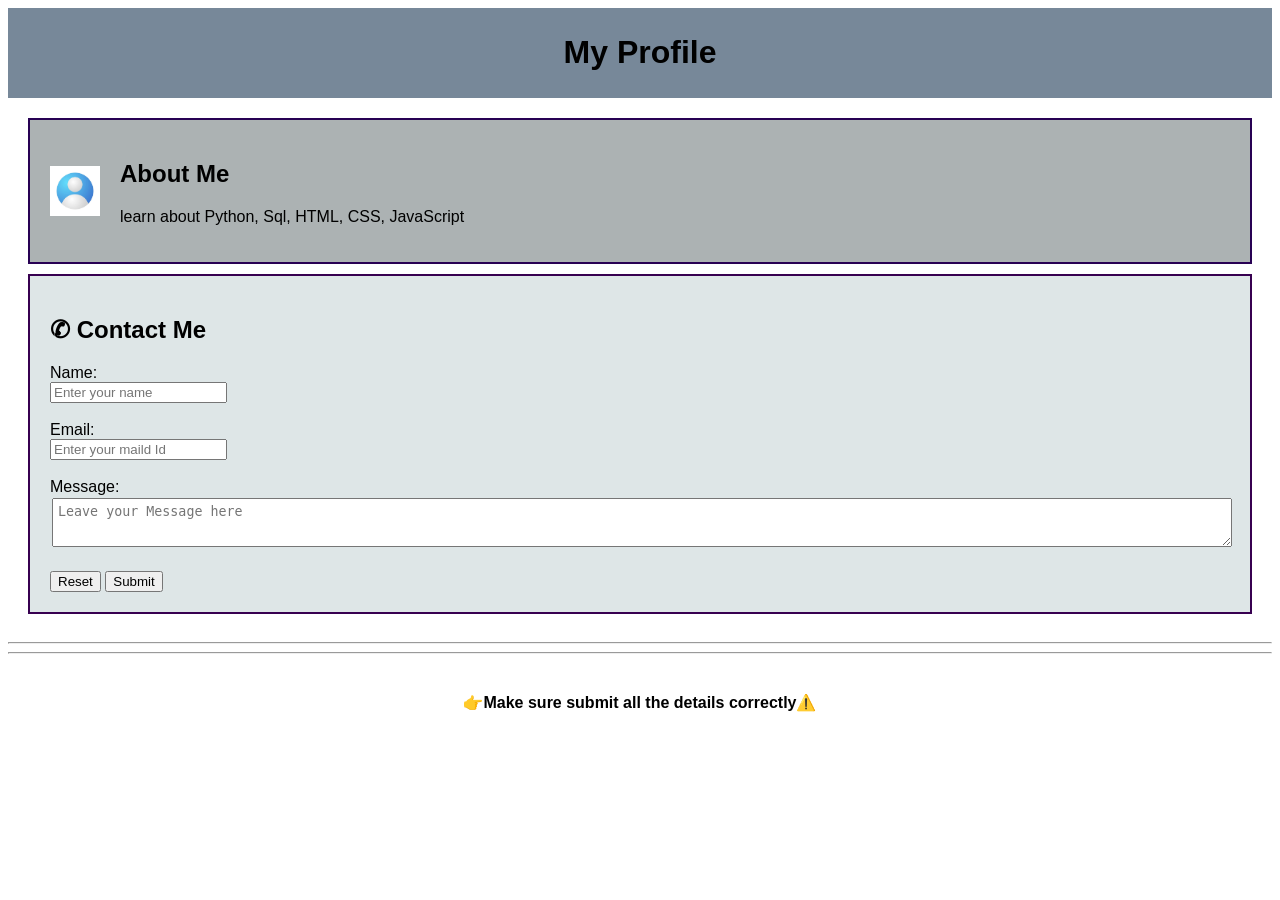
<file: Day_16/index.html>
<!DOCTYPE html>
<html>
<head>
    <title>Profile</title>
    <link rel="stylesheet" href="style.css">
</head>
<body>
    <header>
        <h1>My Profile</h1>
    </header>
    <main>
        <section class="about">
            <img src="img/images.jpg" alt="Profile Image" width="50px" height="50px">
            <div>
                <h2>About Me</h2>
                <p>learn about Python, Sql, HTML, CSS, JavaScript</p>
            </div>
        </section>
        <section class="contact">
            <h2>✆ Contact Me</h2>
            <form>
                Name:<br>
                <input type="text" placeholder="Enter your name"><br><br>
                Email:<br>
                <input type="email" placeholder="Enter your maild Id"><br><br>
                Message:<br>
                <textarea placeholder="Leave your Message here"></textarea><br><br>

                <input type="reset">
                <input type="submit">
            </form>
        </section>
    </main>
<hr><hr>

<footer>
    <p><b>👉Make sure submit all the details correctly⚠️</b></p>
</footer>

</body>

</html>
</file>
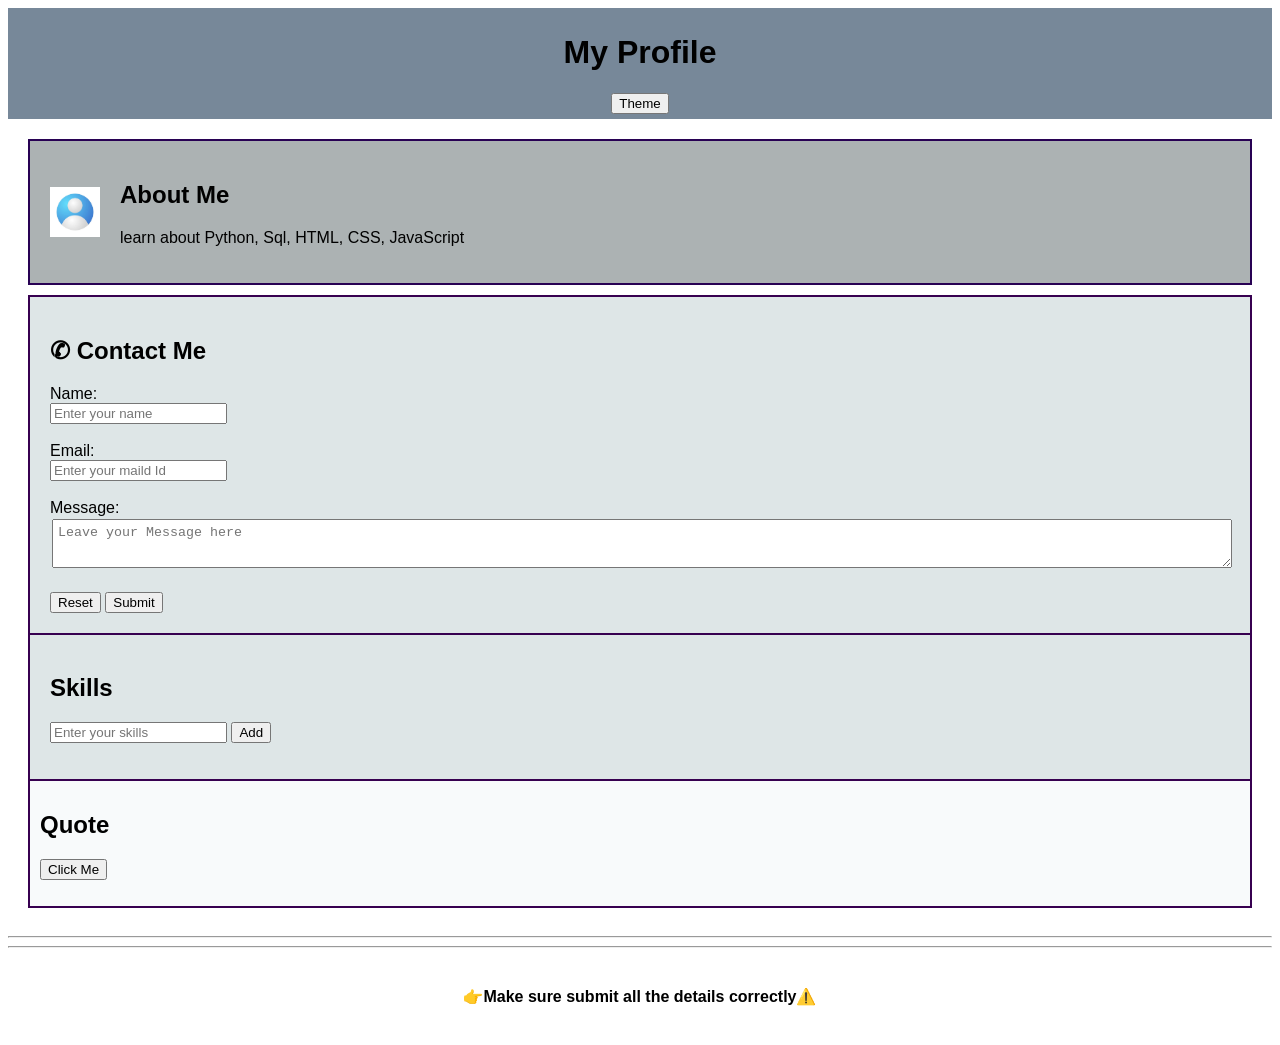
<file: Day_17/index.html>
<!DOCTYPE html>
<html>
<head>
    <title>Profile</title>
    <link rel="stylesheet" href="style.css">
</head>
<body>
    <header>
        <h1>My Profile</h1>
        <button id="btn"> Theme </button>
    </header>
    <main>
        <section class="about">
            <img src="img/images.jpg" alt="Profile Image" width="50px" height="50px">
            <div>
                <h2>About Me</h2>
                <p>learn about Python, Sql, HTML, CSS, JavaScript</p>
            </div>
        </section>
        <section class="contact">
            <h2>✆ Contact Me</h2>
            <form>
                Name:<br>
                <input type="text" placeholder="Enter your name"><br><br>
                Email:<br>
                <input type="email" placeholder="Enter your maild Id"><br><br>
                Message:<br>
                <textarea placeholder="Leave your Message here"></textarea><br><br>

                <input type="reset">
                <input type="submit">
            </form>
        </section>
        <section class="skills">
            <h2>Skills</h2>
            <input type="text" id="skillInput" placeholder="Enter your skills">
            <button id="skillbtn"> Add </button>
            <ul id="all_skill"></ul>
        </section>
        <section class="quote">
            <h2>Quote</h2>
            <button id="quote_btn">Click Me</button>
            <p id="quote"></p>
        </section>
    </main>
<hr><hr>

<footer>
    <p><b>👉Make sure submit all the details correctly⚠️</b></p>
</footer>

</body>
<script src="script.js"></script>
</html>
</file>
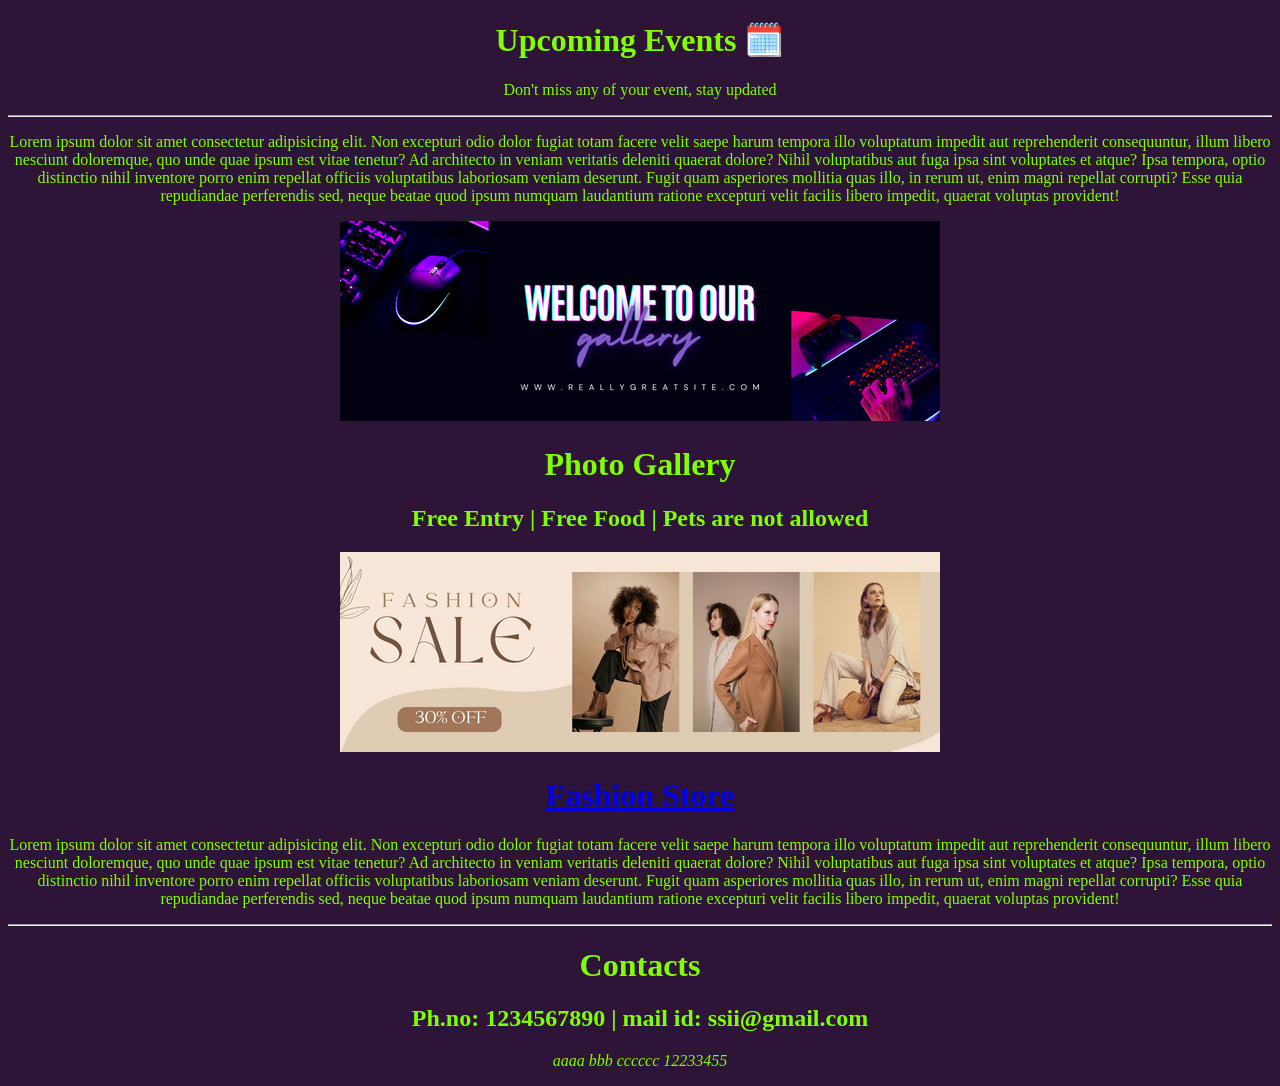
<file: Day_16/event.html>
<!DOCTYPE html>
<html>
    <head>
        <title>Events</title>
        <link rel="icon" href="img/date.png">
    </head>

    <body bgcolor="#2E1437" style="color: chartreuse">
        <center>
            <h1>Upcoming Events 🗓️</h1>
            <p>Don't miss any of your event, stay updated</p>
        </center>

        <hr>
        
        <center>
        <p>
            Lorem ipsum dolor sit amet consectetur adipisicing elit. Non excepturi odio dolor fugiat totam facere velit saepe harum tempora illo voluptatum impedit aut reprehenderit consequuntur, illum libero nesciunt doloremque, quo unde quae ipsum est vitae tenetur? Ad architecto in veniam veritatis deleniti quaerat dolore? Nihil voluptatibus aut fuga ipsa sint voluptates et atque? Ipsa tempora, optio distinctio nihil inventore porro enim repellat officiis voluptatibus laboriosam veniam deserunt. Fugit quam asperiores mollitia quas illo, in rerum ut, enim magni repellat corrupti? Esse quia repudiandae perferendis sed, neque beatae quod ipsum numquam laudantium ratione excepturi velit facilis libero impedit, quaerat voluptas provident!
        </p>
        </center>

        <center>
            <img src="img/event1.png">
            <h1>Photo Gallery</h1>
            <h2>Free Entry | Free Food | Pets are not allowed</h2>
        </center>

        <center>
            <img src="img/event2.png">
            <h1>
                <a href="https://www.myntra.com/">Fashion Store</a>
            </h1>
                    <p>
                        Lorem ipsum dolor sit amet consectetur adipisicing elit. Non excepturi odio dolor fugiat totam facere velit saepe harum tempora illo voluptatum impedit aut reprehenderit consequuntur, illum libero nesciunt doloremque, quo unde quae ipsum est vitae tenetur? Ad architecto in veniam veritatis deleniti quaerat dolore? Nihil voluptatibus aut fuga ipsa sint voluptates et atque? Ipsa tempora, optio distinctio nihil inventore porro enim repellat officiis voluptatibus laboriosam veniam deserunt. Fugit quam asperiores mollitia quas illo, in rerum ut, enim magni repellat corrupti? Esse quia repudiandae perferendis sed, neque beatae quod ipsum numquam laudantium ratione excepturi velit facilis libero impedit, quaerat voluptas provident!
                    </p>

        </center>

        <hr>

        <center>
            <h1>Contacts</h1>
            <h2>Ph.no: 1234567890 | mail id: ssii@gmail.com</h2>
            <p><Address>aaaa bbb cccccc 12233455</Address></p>
        </center>
    </body>
</html>
</file>
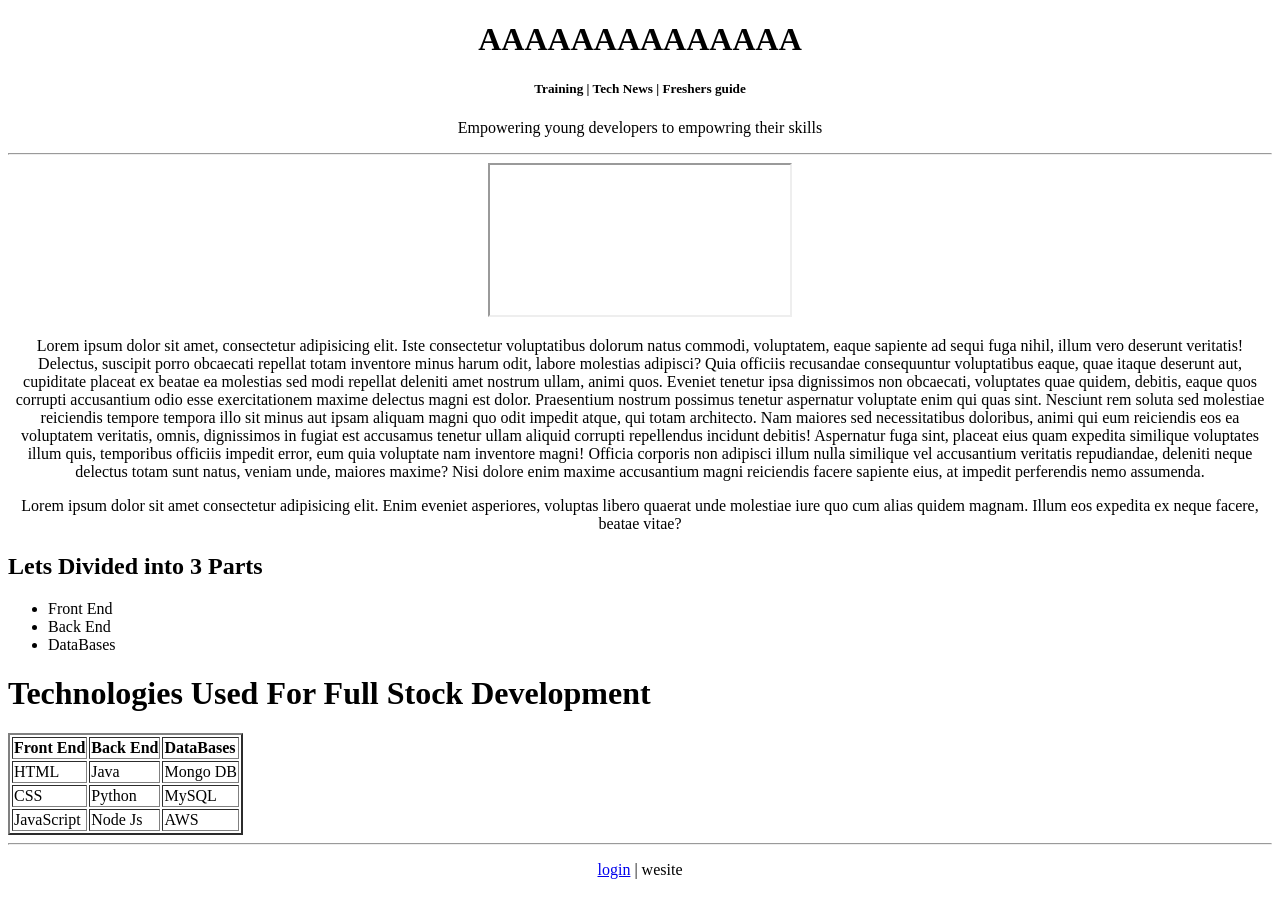
<file: Day_16/exercise.html>
<!DOCTYPE html>
<html>
<head>
    <title>Avis</title>
</head>
<body>
    <center>
    <h1>AAAAAAAAAAAAAA</h1>
    <h5>Training | Tech News | Freshers guide</h5>
    <p>Empowering young developers to empowring their skills</p>
    <hr>
    <iframe src="https://codepen.io/"></iframe>
    <p>Lorem ipsum dolor sit amet, consectetur adipisicing elit. Iste consectetur voluptatibus dolorum natus commodi, voluptatem, eaque sapiente ad sequi fuga nihil, illum vero deserunt veritatis! Delectus, suscipit porro obcaecati repellat totam inventore minus harum odit, labore molestias adipisci? Quia officiis recusandae consequuntur voluptatibus eaque, quae itaque deserunt aut, cupiditate placeat ex beatae ea molestias sed modi repellat deleniti amet nostrum ullam, animi quos. Eveniet tenetur ipsa dignissimos non obcaecati, voluptates quae quidem, debitis, eaque quos corrupti accusantium odio esse exercitationem maxime delectus magni est dolor. Praesentium nostrum possimus tenetur aspernatur voluptate enim qui quas sint. Nesciunt rem soluta sed molestiae reiciendis tempore tempora illo sit minus aut ipsam aliquam magni quo odit impedit atque, qui totam architecto. Nam maiores sed necessitatibus doloribus, animi qui eum reiciendis eos ea voluptatem veritatis, omnis, dignissimos in fugiat est accusamus tenetur ullam aliquid corrupti repellendus incidunt debitis! Aspernatur fuga sint, placeat eius quam expedita similique voluptates illum quis, temporibus officiis impedit error, eum quia voluptate nam inventore magni! Officia corporis non adipisci illum nulla similique vel accusantium veritatis repudiandae, deleniti neque delectus totam sunt natus, veniam unde, maiores maxime? Nisi dolore enim maxime accusantium magni reiciendis facere sapiente eius, at impedit perferendis nemo assumenda.</p>
    <p>Lorem ipsum dolor sit amet consectetur adipisicing elit. Enim eveniet asperiores, voluptas libero quaerat unde molestiae iure quo cum alias quidem magnam. Illum eos expedita ex neque facere, beatae vitae?</p>
    </center>
    <h2>Lets Divided into 3 Parts</h2>
        <ul>
            <li>Front End</li>
            <li>Back End</li>
            <li>DataBases</li>
        </ul>
    <h1>Technologies Used For Full Stock Development</h1>
    <table border="2">
        <tr>
            <td><b>Front End</b></td> <td><b>Back End</b></td> <td><b>DataBases</b></td>
        </tr>
        <tr>
            <td>HTML</td> <td>Java</td> <td>Mongo DB</td>
        </tr>
        <tr>
            <td>CSS</td> <td>Python</td> <td>MySQL</td>
        </tr>
        <tr>
            <td>JavaScript</td> <td>Node Js</td> <td>AWS</td>
        </tr>
    </table>
    <hr>
    <center>
        <p>
            <a href="event.html">login</a> | <a>wesite</a>
        </p>
    </center>
    


</body>

</html>
</file>
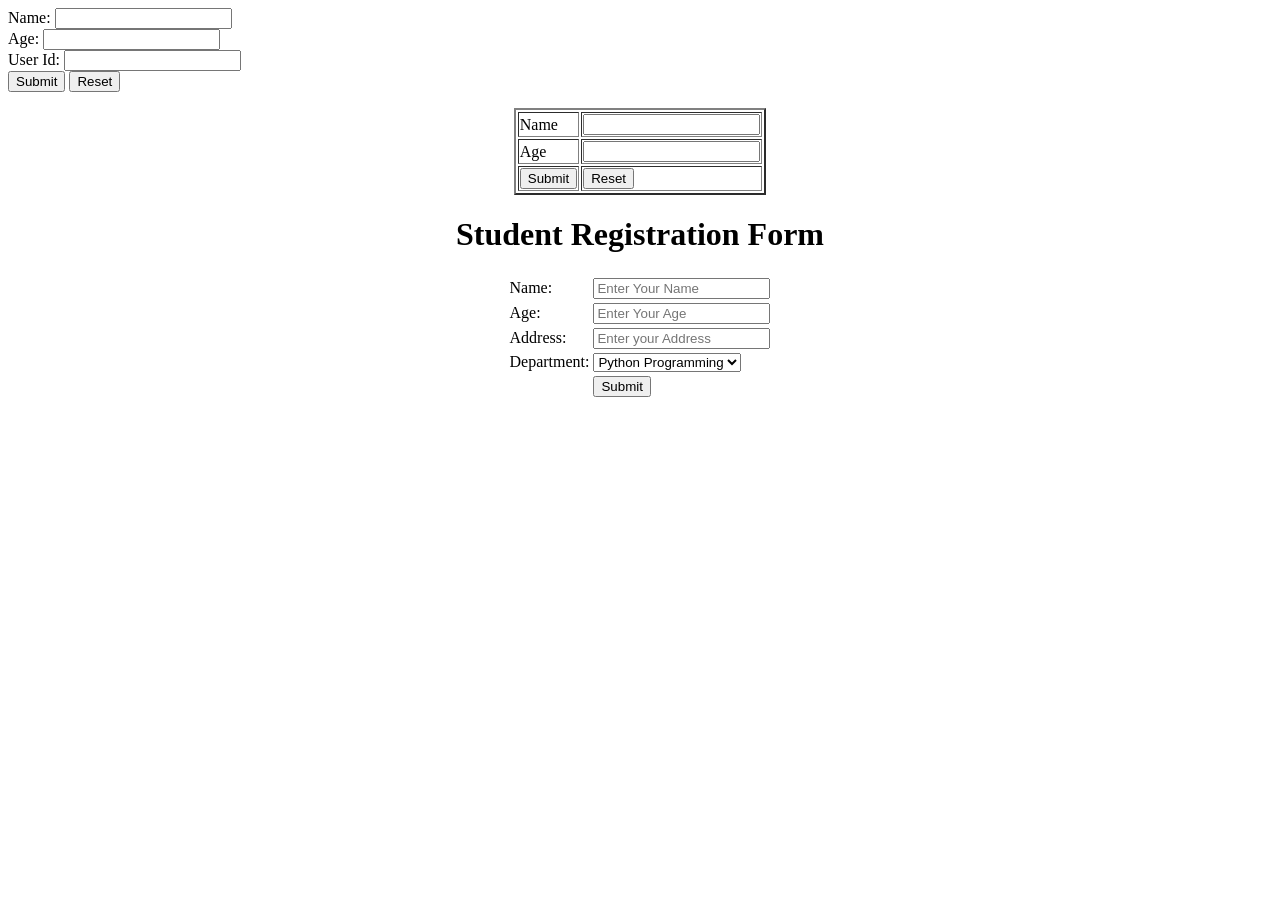
<file: Day_16/table&forms.html>
<!-- Table -->
<!-- <html>
    <head>
        <title>Tabla and Forms</title>
        <link rel="icon" href="img\images.png">
    </head>
    <body>
        <center>
        <table border = "4" width = "200px" height = "50px">
            <tr>
                <td>Name</td> <td>Age</td> <td>User Id</td>
            </tr>
            <tr>
                <td>siva</td> <td>25</td> <td>001</td> 
            </tr>
            <tr>
                <td>hari</td> <td>25</td> <td>002</td> 
            </tr>


        </table>
        </center>
    </body>
</html> -->

<!-- Form -->
 <form>
    Name: <input type="text"> <br>
    Age: <input type="number"> <br>
    User Id: <input type="number"> <br>
    <input type="submit">
    <input type="reset">
 </form>

 <!-- table and form -->
  <center>
    <form>
        <table border="2">
            <tr>
                <td>Name</td>  <td><input type="text"></td>
            </tr>
            <tr>
                <td>Age</td> <td><input type="number"></td>            
            </tr>
            <tr>
                <td><input type="submit"></td> <td><input type="reset"></td>
            </tr>
        </table>
    </form>
  </center>

  <center>
    <h1>Student Registration Form</h1>
    <table>
        <form>
            <tr>
                <td>Name:</td> <td><input type="text" placeholder="Enter Your Name"></td>
            </tr>
            <tr>
                <td>Age:</td> <td><input type="number" placeholder="Enter Your Age"></td>
            </tr>
            <tr>
                <td>Address:</td> <td><input type="text" placeholder="Enter your Address"></td>
            </tr>
            <tr>
                <td>Department:</td> 
                <td>
                    <select>
                        <option>Python Programming</option>
                        <option>JavaScript</option>
                        <option>React</option>
                    </select>

                </td>
            </tr>
            <tr>
                <td></td><td><input type="submit"></td>
            </tr>
        </form>
    </table>
  </center>
</file>
<file: Day_16/style.css>
body{
    font-family: Verdana, Geneva, Tahoma, sans-serif;
}

header{
    background-color: lightslategray;
    text-align: center;
    padding: 5px
}

main{
    padding: 20px;
}

.about{
    display: flex;
    background-color: rgba(101, 113, 114, 0.537);
    align-items: center;
    gap: 20px;
    border: 2px solid rgb(40, 1, 84);
    padding: 20px;
    margin-bottom: 10px;
}

.contact{
    border: 2px solid rgb(55, 0, 80);
    background-color: rgba(193, 209, 210, 0.537);
    padding: 20px;
}

textarea{
    width: 100%;
    height: 49px;
    padding: 5px;
    margin: 2px;
    box-sizing: border-box;
}

footer{
    font-family: 'Lucida Sans', 'Lucida Sans Regular', 'Lucida Grande', 'Lucida Sans Unicode', Geneva, Verdana, sans-serif;
    text-align: center;
    padding: 15px;
}
</file>
<file: Day_17/style.css>
body{
    font-family: Verdana, Geneva, Tahoma, sans-serif;
}

header{
    background-color: lightslategray;
    text-align: center;
    padding: 5px
}

main{
    padding: 20px;
}

.about{
    display: flex;
    background-color: rgba(101, 113, 114, 0.537);
    align-items: center;
    gap: 20px;
    border: 2px solid rgb(40, 1, 84);
    padding: 20px;
    margin-bottom: 10px;
}

.contact{
    border: 2px solid rgb(55, 0, 80);
    background-color: rgba(193, 209, 210, 0.537);
    padding: 20px;
}

textarea{
    width: 100%;
    height: 49px;
    padding: 5px;
    margin: 2px;
    box-sizing: border-box;
}

footer{
    font-family: 'Lucida Sans', 'Lucida Sans Regular', 'Lucida Grande', 'Lucida Sans Unicode', Geneva, Verdana, sans-serif;
    text-align: center;
    padding: 15px;
}

.skills{
    border: 2px solid rgb(55, 0, 80);
    border-top: 0px;
    background-color: rgba(193, 209, 210, 0.537);
    padding: 20px;
}

.quote{
    border: 2px solid rgb(55, 0, 80);
    border-top: 0px;
    background-color: rgba(243, 246, 247, 0.537);
    padding: 10px;
}
</file>
